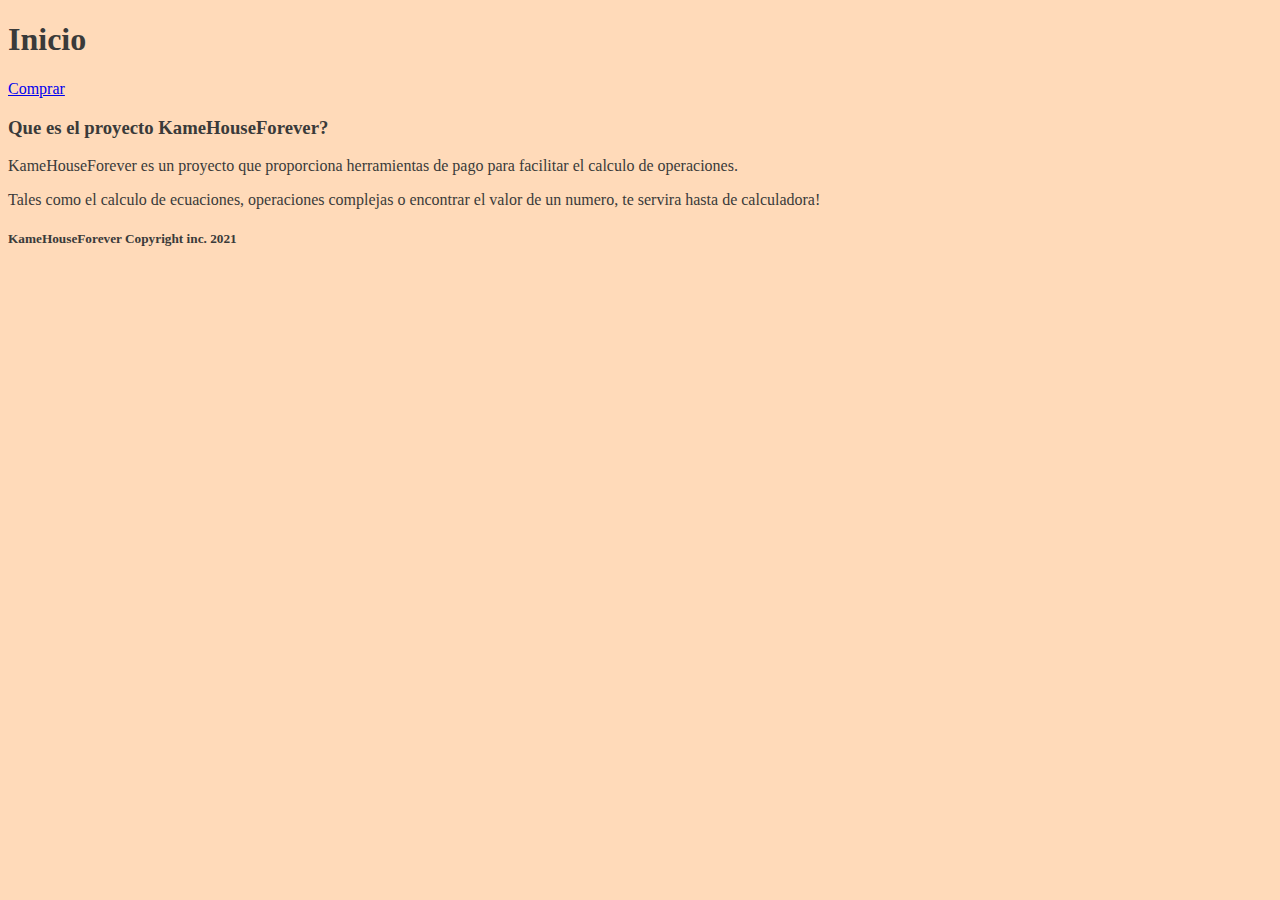
<file: index.html>
<!DOCTYPE html>
	<html lang="es">
		<head>
			<meta charset="utf-8" />
			<title>Inicio KameHouse</title>
			<link rel="stylesheet" href="css/index.css">
		</head>
	
		<h1>Inicio</h1>

		<body>
			<section id="nav">
				<a href="html/comprar.html">Comprar</a>
			</section>
			
			<section id="explain">
				<h3>Que es el proyecto KameHouseForever?</h3>
				<p>KameHouseForever es un proyecto que proporciona herramientas de pago para facilitar el calculo de operaciones.</p>
				<p>Tales como el calculo de ecuaciones, operaciones complejas o encontrar el valor de un numero, te servira hasta de calculadora!</p>

		</body>

		<footer>
			<h5>KameHouseForever Copyright inc. 2021</h5>
		</footer>
	</html>
</file>
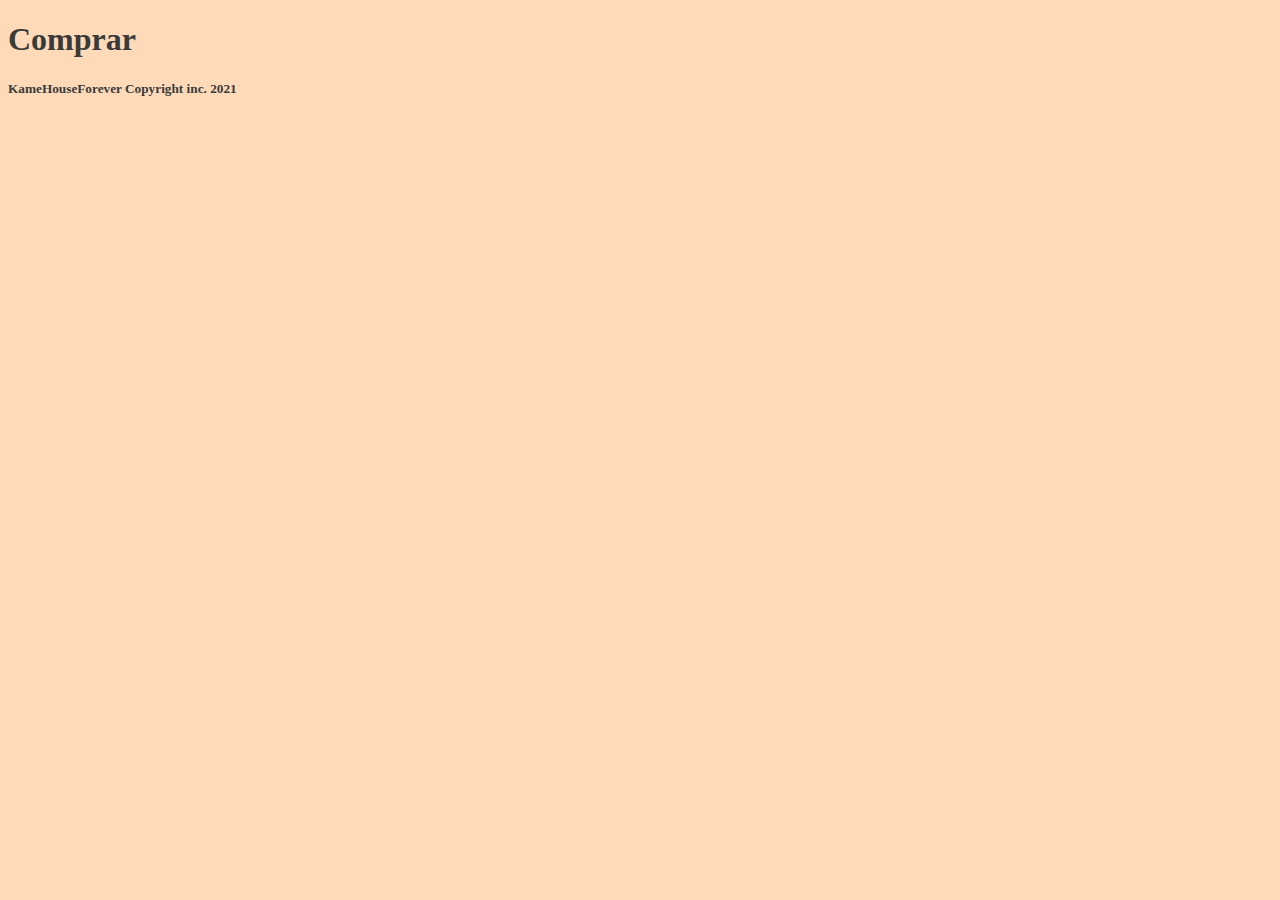
<file: html/comprar.html>
<!DOCTYPE html>
	<html>
		<head>
			<meta charset="utf-8" />
			<title>Comprar</title>
			<link rel="stylesheet" href="css/comprar.css">
		</head>

		<h1>Comprar</h1>

		<body>

		</body>

		<footer>
			<h5>KameHouseForever Copyright inc. 2021</h5>
		</footer>

	</html>
</file>
<file: css/index.css>
html {
	background: #ffdab9;
	color: #3a3a3a;
}
</file>
<file: html/css/comprar.css>
html {
	background: #ffdab9;
	color: #3a3a3a;
}
</file>
